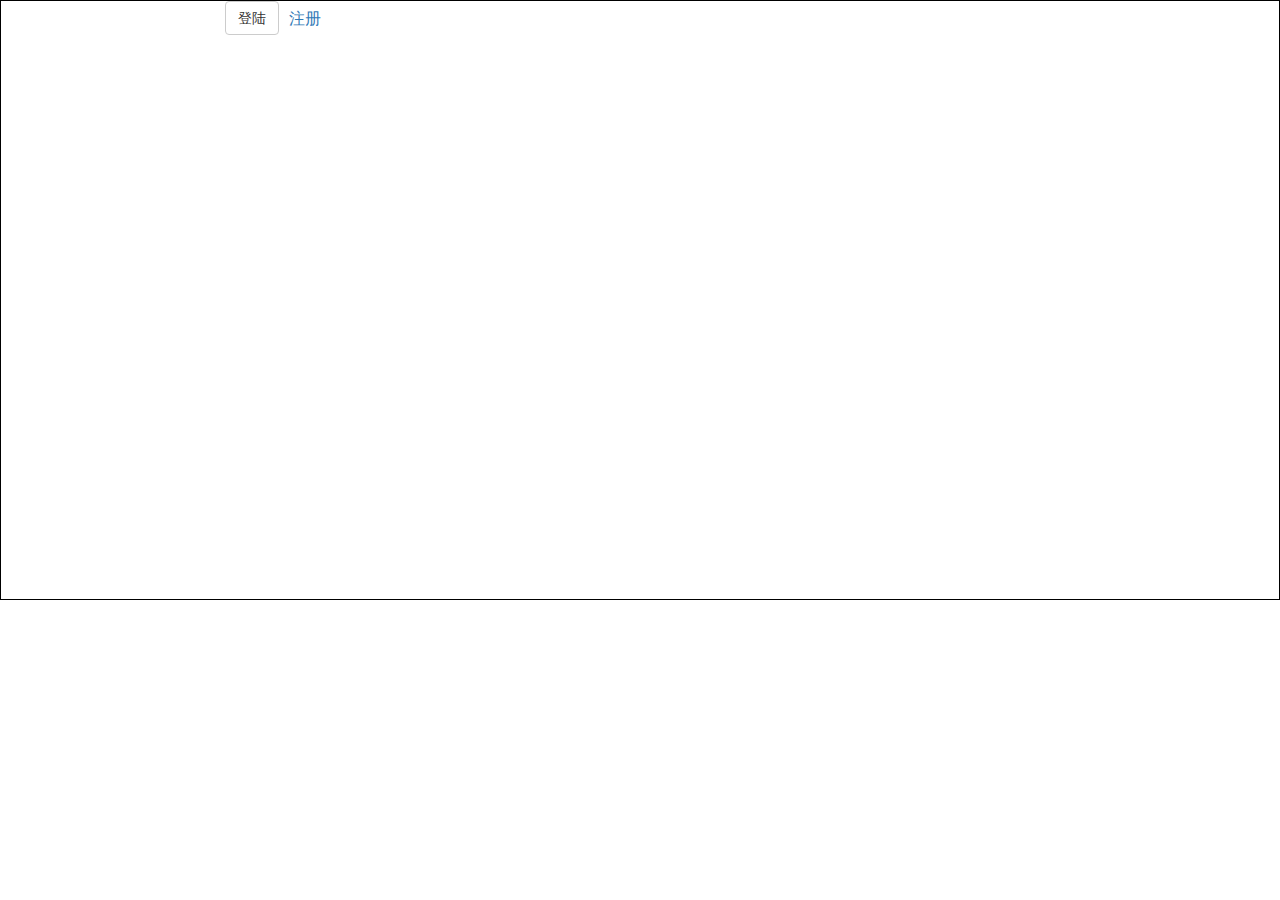
<file: 百城二手/index.html>
<!DOCTYPE html>
<html lang="en">

<head>
    <meta charset="UTF-8">
    <meta http-equiv="X-UA-Compatible" content="IE=edge">
    <meta name="viewport" content="width=device-width, initial-scale=1.0">
    <link rel="icon" type="image/png" sizes="16x16" href="img/favicon.ico">
    <link rel="stylesheet" href="css/index.css">
    <link href="https://maxcdn.bootstrapcdn.com/bootstrap/3.3.7/css/bootstrap.min.css" rel="stylesheet">
    <script src="https://cdn.staticfile.org/jquery/2.1.1/jquery.min.js"></script>
    <script src="https://cdn.staticfile.org/twitter-bootstrap/3.3.7/js/bootstrap.min.js"></script>
    <title>Document</title>
</head>

<body>
    <div id="box">
        <div id="topbox">
            <div  class="topleft" >
                <div style="float: left;" class="btn-group">
                    <button type="button" id="login" class="btn btn-default">登陆</button >

                </div>
                <a class="register" id="register">注册</a >
            </div>
          
        </div>
    </div>
</body>

</html>
</file>
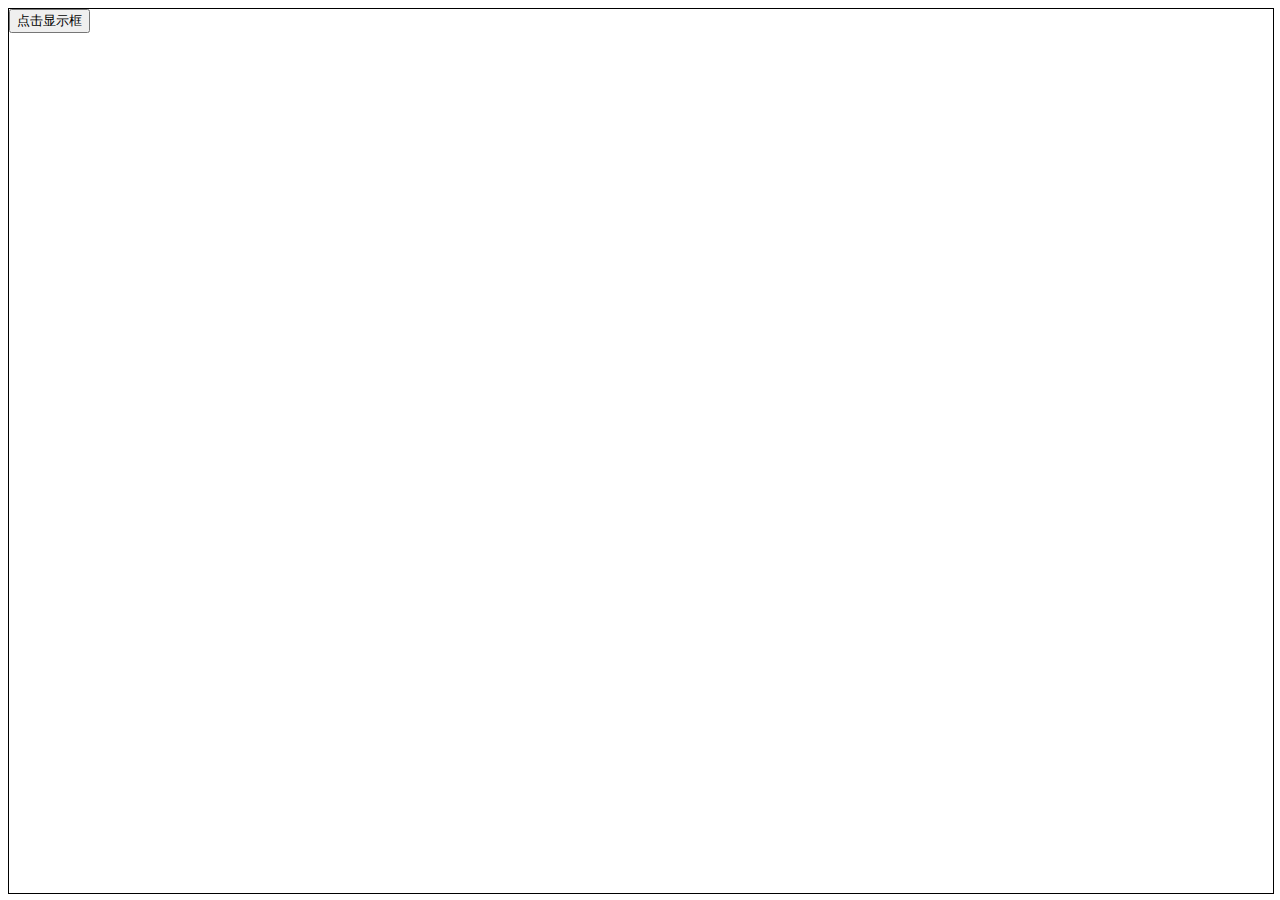
<file: 25模态框.html>
<html lang="en">
<head>
    <meta charset="UTF-8">
    <meta name="viewport" content="width=device-width, initial-scale=1.0">
    <title></title>
    <style>
        #box{
            border: 1px solid black;
            width: 100%;
            height: 100%;
            float: left;    
        }
        button{
            float: left;
        }
        #div1{
            width: 300px;
            display: none;
            position: fixed;
            height: 300px;
            top: 50%;
            left: 50%;
            border: 1px solid black;
            float: left;
            transform: translate(-50%,-50%);
            background-color: gray;
            
        }

    </style>
</head>
<body>
    
    
    <div id="box" >
        <button>点击显示框</button>
        <div id="div1"></div>
    </div>
    <script>
        var but = document.querySelector('button');
        var div = document.querySelector('#div1');
        var box = document.querySelector('#box');
        but.addEventListener('click',function(){
            div.style.display='block'
            box.style.backgroundColor="rgba(0,0,0,0.1)"
        })
        div.addEventListener('mousedown',function(e){  //mousedown 是按住
            console.log('X是'+e.pageX+'  Y是'+e.pageY);
            console.log('X是'+this.offsetLeft+'  Y是'+this.offsetTop);
            var x = e.pageX-this.offsetLeft;    //获取鼠标离父元素的距离
            var y = e.pageY-this.offsetTop;     //获取鼠标离父元素的距离
            function mover(e){
                div.style.left=e.pageX-x;       //将当前鼠标的值减去距离父元素的值则是盒子的距离
                div.style.top=e.pageY-y;
            }
            document.addEventListener('mousemove',mover)
            document.addEventListener('mouseup',function(){
                document.removeEventListener('mousemove',mover) //removerEventListener 是移出监听事件
            })
            
        })
       
     </script>
</body>
</html>
</file>
<file: 百城二手/css/index.css>
#box{
    width: 100%;
    height: 600px;
    border:  1px solid black;
}
#topbox{
    width: 100%;
    height: 50px;
    justify-content: space-around;
    display: flex;
    

}
.topleft{
    width: 65%;
    float: left;
    height: 42px;
    line-height: 40px;
}
.register{
    font-size: 16px;
    margin-left: 10px;
    display: block;
    float: left;
    line-height: 35px;
}
.topright{
    width: 40%;
    border: 1px solid black;
    float: left;

}
</file>
